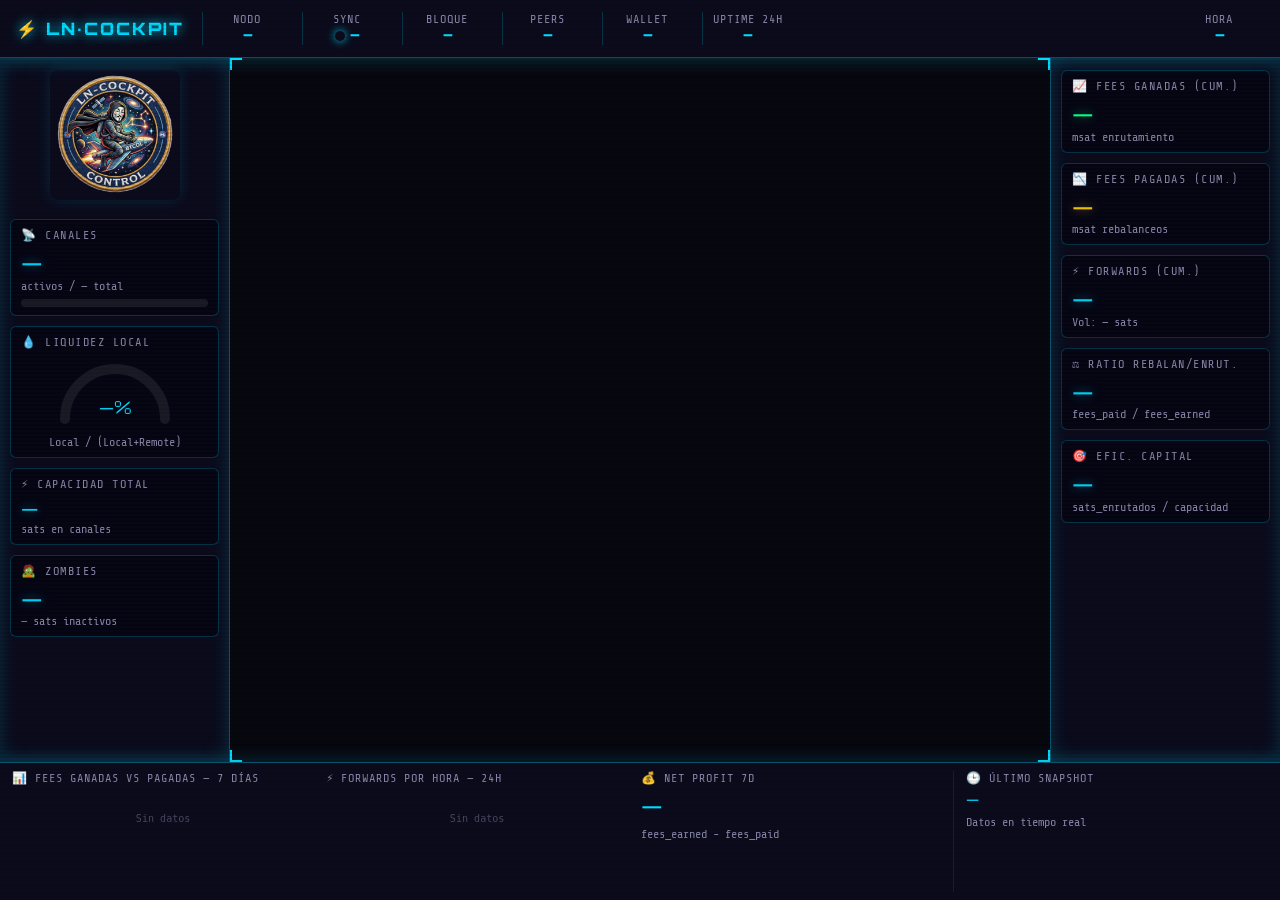
<file: satoshi-odyssey/exports/lightning_cockpit.html>
<!DOCTYPE html>
<html lang="es">
<head>
<meta charset="UTF-8">
<meta name="viewport" content="width=device-width,initial-scale=1">
<title>LN Lightning Cockpit HUD</title>
<link rel="preconnect" href="https://fonts.googleapis.com">
<link href="https://fonts.googleapis.com/css2?family=Share+Tech+Mono&family=Orbitron:wght@400;700;900&display=swap" rel="stylesheet">
<style>
  *{box-sizing:border-box;margin:0;padding:0}
  :root{
    --bg:#07070f;--panel:#0d0d1e;--cyan:#00dcff;--green:#00ff88;
    --gold:#ffd700;--red:#ff4466;--amber:#ffcc00;--violet:#7b2fff;
    --text:#e0e0f0;--sub:#8888aa;--border:rgba(0,220,255,0.35);
  }
  html,body{width:100%;height:100%;background:var(--bg);color:var(--text);overflow:hidden;
    font-family:'Share Tech Mono',monospace;}

  /* ── SCANLINE OVERLAY ── */
  body::after{content:'';position:fixed;inset:0;pointer-events:none;z-index:9990;
    background:repeating-linear-gradient(0deg,transparent,transparent 2px,rgba(0,0,0,.07) 2px,rgba(0,0,0,.07) 4px);}

  /* ── GRID LAYOUT ── */
  #cockpit{display:grid;width:100vw;height:100vh;
    grid-template-areas:"top top top" "left center right" "bottom bottom bottom";
    grid-template-columns:230px 1fr 230px;
    grid-template-rows:58px 1fr 138px;}

  /* ── SHARED PANEL STYLE ── */
  .hud-panel{background:rgba(13,13,30,.92);border-color:var(--border);
    backdrop-filter:blur(6px);}

  /* ── TOP BAR ── */
  #hud-top{grid-area:top;border-bottom:1px solid var(--border);
    box-shadow:0 0 18px rgba(0,220,255,.25);display:flex;align-items:center;
    padding:0 16px;gap:10px;z-index:100;}
  #hud-top .logo{font-family:'Orbitron',sans-serif;font-weight:900;font-size:17px;
    color:var(--cyan);letter-spacing:2px;white-space:nowrap;margin-right:8px;
    text-shadow:0 0 12px var(--cyan);}
  .top-seg{display:flex;flex-direction:column;align-items:center;
    padding:0 10px;border-left:1px solid rgba(0,220,255,.2);min-width:90px;}
  .top-seg .lbl{font-size:12px;color:var(--sub);letter-spacing:1px;text-transform:uppercase;}
  .top-seg .val{font-size:17px;color:var(--cyan);font-weight:bold;white-space:nowrap;}
  #sync-dot{width:10px;height:10px;border-radius:50%;display:inline-block;margin-right:5px;
    box-shadow:0 0 8px currentColor;}
  .synced{color:var(--green)}.unsynced{color:var(--red)}
  @keyframes pulse{0%,100%{opacity:1}50%{opacity:.4}}
  .pulse{animation:pulse 1.5s ease-in-out infinite}

  /* ── LEFT PANEL ── */
  #hud-left{grid-area:left;border-right:1px solid var(--border);
    box-shadow:0 0 20px rgba(0,220,255,.18) inset;padding:12px 10px;
    display:flex;flex-direction:column;gap:10px;overflow:hidden;}

  /* ── RIGHT PANEL ── */
  #hud-right{grid-area:right;border-left:1px solid var(--border);
    box-shadow:0 0 20px rgba(0,220,255,.18) inset;padding:12px 10px;
    display:flex;flex-direction:column;gap:10px;overflow:hidden;}

  /* ── CENTER ── */
  #hud-center{grid-area:center;position:relative;overflow:hidden;}
  #hud-center iframe{width:100%;height:100%;border:none;display:block;}

  /* ── BOTTOM BAR ── */
  #hud-bottom{grid-area:bottom;border-top:1px solid var(--border);
    box-shadow:0 0 18px rgba(0,220,255,.2);display:flex;align-items:stretch;
    padding:8px 12px;gap:12px;overflow:hidden;}

  /* ── INSTRUMENT CARD ── */
  .card{background:rgba(5,5,18,.7);border:1px solid rgba(0,220,255,.22);
    border-radius:6px;padding:8px 10px;}
  .card-title{font-size:12px;color:var(--sub);letter-spacing:1.5px;
    text-transform:uppercase;margin-bottom:6px;display:flex;align-items:center;gap:4px;}
  .card-val{font-size:26px;font-family:'Orbitron',sans-serif;color:var(--cyan);
    line-height:1.1;text-shadow:0 0 10px rgba(0,220,255,.5);}
  .card-val.green{color:var(--green);text-shadow:0 0 10px rgba(0,255,136,.5)}
  .card-val.amber{color:var(--amber);text-shadow:0 0 10px rgba(255,204,0,.5)}
  .card-val.red{color:var(--red);text-shadow:0 0 10px rgba(255,68,102,.5)}
  .card-sub{font-size:12px;color:var(--sub);margin-top:2px;}

  /* ── GAUGE SVG ── */
  .gauge-wrap{display:flex;justify-content:center;align-items:center;padding:4px 0;}

  /* ── BAR METER ── */
  .bar-meter{height:8px;background:rgba(255,255,255,.08);border-radius:4px;overflow:hidden;margin-top:4px;}
  .bar-fill{height:100%;border-radius:4px;transition:width .8s ease;}

  /* ── SPARKLINE ── */
  .spark-wrap{flex:1;min-width:0;display:flex;flex-direction:column;}
  .spark-title{font-size:12px;color:var(--sub);letter-spacing:1px;text-transform:uppercase;margin-bottom:4px;}
  .spark-wrap svg{width:100%;height:60px;}

  /* ── BOTTOM SEGMENTS ── */
  .bot-seg{flex:1;min-width:0;display:flex;flex-direction:column;gap:4px;
    border-right:1px solid rgba(0,220,255,.12);padding-right:10px;}
  .bot-seg:last-child{border-right:none;padding-right:0;}
  .bot-label{font-size:12px;color:var(--sub);letter-spacing:1px;text-transform:uppercase;}
  .bot-val{font-family:'Orbitron',sans-serif;font-size:22px;color:var(--cyan);}
  .bot-val.pos{color:var(--green)}.bot-val.neg{color:var(--red)}

  /* ── DIVIDER ── */
  .hdiv{height:1px;background:rgba(0,220,255,.15);margin:2px 0;}


  /* ── TOOLTIP (JS-driven, never clipped by overflow:hidden) ── */
  .tip{cursor:help;}
  #hud-floatip{
    position:fixed;z-index:99999;display:none;
    background:rgba(4,4,20,0.97);
    border:1px solid rgba(0,220,255,0.55);
    color:#d0d8f0;font-size:11.5px;line-height:1.6;
    padding:10px 14px;border-radius:8px;
    white-space:pre-line;max-width:260px;
    box-shadow:0 0 18px rgba(0,220,255,0.35);
    font-family:'Share Tech Mono',monospace;
    pointer-events:none;
  }

  /* ── CORNER DECO ── */
  .corner-tl,.corner-tr,.corner-bl,.corner-br{position:absolute;width:12px;height:12px;z-index:10;}
  .corner-tl{top:0;left:0;border-top:2px solid var(--cyan);border-left:2px solid var(--cyan);}
  .corner-tr{top:0;right:0;border-top:2px solid var(--cyan);border-right:2px solid var(--cyan);}
  .corner-bl{bottom:0;left:0;border-bottom:2px solid var(--cyan);border-left:2px solid var(--cyan);}
  .corner-br{bottom:0;right:0;border-bottom:2px solid var(--cyan);border-right:2px solid var(--cyan);}
</style>
</head>
<body>
<div id="cockpit">

  <!-- TOP BAR -->
  <div id="hud-top" class="hud-panel">
    <div class="logo">⚡ LN·COCKPIT</div>
    <div class="top-seg tip" data-tip="Alias del nodo anunciado al grafo Lightning.
Debe coincidir con lnd.conf.">
      <span class="lbl">Nodo</span>
      <span class="val" id="t-alias">—</span>
    </div>
    <div class="top-seg tip" data-tip="🟢 OK = sincronizado y operativo.
🔴 NO = offline o atrasado.
Ningún pago se enruta si NO está sincronizado.">
      <span class="lbl">Sync</span>
      <span class="val" id="t-sync"><span id="sync-dot"></span><span id="sync-txt">—</span></span>
    </div>
    <div class="top-seg tip" data-tip="Altura de bloque que conoce el nodo.
Debe estar al día con la red.
&gt;6 bloques de atraso = problema de sync.">
      <span class="lbl">Bloque</span>
      <span class="val" id="t-block">—</span>
    </div>
    <div class="top-seg tip" data-tip="Peers P2P conectados actualmente.
Óptimo: ≥3 peers activos.
&lt;2 = riesgo de aislamiento de la red.">
      <span class="lbl">Peers</span>
      <span class="val" id="t-peers">—</span>
    </div>
    <div class="top-seg tip" data-tip="Saldo on-chain confirmado.
Mantener reserva para abrir canales.
Demasiado on-chain = capital sin trabajar.">
      <span class="lbl">Wallet</span>
      <span class="val" id="t-wallet">—</span>
    </div>
    <div class="top-seg tip" data-tip="% de tiempo online en las últimas 24h.
100% = nodo siempre operativo.
&lt;95% = reinicios o problemas de red frecuentes.">
      <span class="lbl">Uptime 24h</span>
      <span class="val" id="t-uptime">—</span>
    </div>
    <div style="flex:1"></div>
    <div class="top-seg" style="border-left:none;">
      <span class="lbl">Hora</span>
      <span class="val" id="t-clock">—</span>
    </div>
  </div>

  <!-- LEFT PANEL: Canales & Liquidez -->
  <div id="hud-left" class="hud-panel">
    <!-- Logo -->
    <div style="text-align: center; margin-bottom: 5px;">
      <img src="../images/ln-cockpit-Small.png" alt="LN Cockpit Logo" style="width: 130px; height: auto; border-radius: 8px; box-shadow: 0 0 15px rgba(0, 220, 255, 0.15);">
    </div>
    
    <!-- Canales activos/inactivos -->
    <div class="card tip" data-tip="Ideal: ≥80% de canales activos.
Inactivos = peer desconectado.
Si persiste &gt;24h, considera cerrar el canal.">
      <div class="card-title">📡 Canales</div>
      <div class="card-val" id="l-ch-active">—</div>
      <div class="card-sub">activos / <span id="l-ch-total">—</span> total</div>
      <div class="bar-meter" style="margin-top:6px;">
        <div class="bar-fill" id="l-ch-bar" style="background:var(--green);width:0%"></div>
      </div>
    </div>
    <!-- Gauge liquidez -->
    <div class="card tip" data-tip="Óptimo: 40–60%.
&lt;20% = sin liquidez saliente (no puedes enviar).
&gt;80% = sin liquidez entrante (no puedes recibir).
Equilibrio = más enrutamiento posible.">
      <div class="card-title">💧 Liquidez Local</div>
      <div class="gauge-wrap">
        <svg width="110" height="70" viewBox="0 0 110 70">
          <path d="M5,60 A50,50 0 0,1 105,60" fill="none" stroke="rgba(255,255,255,.08)" stroke-width="10" stroke-linecap="round"/>
          <path id="gauge-arc" d="M5,60 A50,50 0 0,1 105,60" fill="none" stroke="var(--green)" stroke-width="10" stroke-linecap="round"
            stroke-dasharray="157" stroke-dashoffset="157"/>
          <text x="55" y="55" text-anchor="middle" fill="var(--cyan)" font-family="Orbitron,sans-serif" font-size="18" id="gauge-pct">—%</text>
        </svg>
      </div>
      <div class="card-sub" style="text-align:center">Local / (Local+Remote)</div>
    </div>
    <!-- Capacidad total -->
    <div class="card tip" data-tip="Sats totales bloqueados en canales.
A mayor capacidad, más atractivo como hub.
Mainnet: nodos relevantes &gt;10M sats.
Capital en on-chain = capital sin trabajar.">
      <div class="card-title">⚡ Capacidad Total</div>
      <div class="card-val" style="font-size:21px;" id="l-capacity">—</div>
      <div class="card-sub">sats en canales</div>
    </div>
    <!-- Zombies -->
    <div class="card tip" id="card-zombies" data-tip="Ideal: 0.
Canal activo sin actualizaciones en &gt;7 días.
Capital inmovilizado e improductivo.
Considera cerrar zombies persistentes.">
      <div class="card-title">🧟 Zombies</div>
      <div class="card-val" id="l-zombies">—</div>
      <div class="card-sub" id="l-zombie-cap">— sats inactivos</div>
    </div>
  </div>

  <!-- CENTER: iframe con la red 3D -->
  <div id="hud-center">
    <div class="corner-tl"></div><div class="corner-tr"></div>
    <div class="corner-bl"></div><div class="corner-br"></div>
    <iframe id="graph-frame" src="lightning_cockpit_graph.html" title="Red Lightning 3D"></iframe>
  </div>

  <!-- RIGHT PANEL: Routing & Rentabilidad -->
  <div id="hud-right" class="hud-panel">
    <!-- Fees ganadas acumulado -->
    <div class="card tip" data-tip="Msat ganados enrutando pagos de terceros.
Tendencia creciente = nodo utilizado como hub.
Mainnet: buenos nodos ganan 100k+ msat/mes.
Testnet4: cifras bajas son normales.">
      <div class="card-title">📈 Fees Ganadas (cum.)</div>
      <div class="card-val green" id="r-fees-earned">—</div>
      <div class="card-sub">msat enrutamiento</div>
    </div>
    <!-- Fees pagadas (rebalanceo) -->
    <div class="card tip" data-tip="Msat pagados en rebalanceos propios.
Debe ser MENOR que las fees ganadas.
Si supera lo ganado, estás subsidiando la red.
Revisa frecuencia y costo de rebalanceos.">
      <div class="card-title">📉 Fees Pagadas (cum.)</div>
      <div class="card-val amber" id="r-fees-paid">—</div>
      <div class="card-sub">msat rebalanceos</div>
    </div>
    <!-- Forwards -->
    <div class="card tip" data-tip="Pagos totales enrutados por tu nodo.
Vol: sats totales que pasaron por ti.
Más forwards = mejor posición en la red.
Forwards grandes = pagos relevantes enrutados.">
      <div class="card-title">⚡ Forwards (cum.)</div>
      <div class="card-val" id="r-fwd-count">—</div>
      <div class="card-sub">Vol: <span id="r-fwd-vol">—</span> sats</div>
    </div>
    <!-- Ratio rebalanceo/enrutamiento -->
    <div class="card tip" data-tip="fees_paid / fees_earned × 100.
&lt;50% Excelente — nodo muy rentable.
50–100% Aceptable — margen mejorable.
&gt;100% Pérdida — rebalanceos demasiado caros.">
      <div class="card-title">⚖️ Ratio Rebalan/Enrut.</div>
      <div class="card-val" id="r-ratio">—</div>
      <div class="card-sub">fees_paid / fees_earned</div>
    </div>
    <!-- Eficiencia de capital -->
    <div class="card tip" data-tip="sats_enrutados / capacidad_total.
Cuánto de tu capital está 'trabajando'.
Mainnet: &gt;1% mensual es aceptable.
Si es 0% en mainnet: revisar fees y conectividad.">
      <div class="card-title">🎯 Efic. Capital</div>
      <div class="card-val" id="r-efficiency">—</div>
      <div class="card-sub">sats_enrutados / capacidad</div>
    </div>
  </div>

  <!-- BOTTOM BAR -->
  <div id="hud-bottom" class="hud-panel">
    <!-- Mini chart fees 7 días -->
    <div class="spark-wrap tip" data-tip="Barras diarias: verde=ganadas, amarillo=pagadas.
Barras verdes más altas = nodo rentable ese día.
Días vacíos = sin actividad de enrutamiento.">
      <div class="spark-title">📊 Fees Ganadas vs Pagadas — 7 días</div>
      <svg id="spark-daily" viewBox="0 0 300 55" preserveAspectRatio="none">
        <text x="150" y="30" fill="rgba(136,136,170,.5)" text-anchor="middle" font-size="10" font-family="monospace">Sin datos</text>
      </svg>
    </div>
    <!-- Mini chart forwards 24h -->
    <div class="spark-wrap tip" data-tip="Pagos enrutados por hora en las últimas 24h.
Picos = alta actividad de enrutamiento.
Plano en 0 = sin tráfico (normal en testnet4).
Tendencia creciente = ganando relevancia en la red.">
      <div class="spark-title">⚡ Forwards por hora — 24h</div>
      <svg id="spark-hourly" viewBox="0 0 300 55" preserveAspectRatio="none">
        <text x="150" y="30" fill="rgba(136,136,170,.5)" text-anchor="middle" font-size="10" font-family="monospace">Sin datos</text>
      </svg>
    </div>
    <!-- Net profit 7 días -->
    <div class="bot-seg tip" data-tip="fees_earned - fees_paid en 7 días.
+ Verde = nodo rentable.
- Rojo = gastas más en rebalanceos de lo que ganas.
Objetivo: siempre positivo.">
      <div class="bot-label">💰 Net Profit 7d</div>
      <div class="bot-val" style="font-size:26px;" id="b-net-profit">—</div>
      <div class="card-sub" id="b-net-sub">fees_earned - fees_paid</div>
    </div>
    <!-- Snapshot ts -->
    <div class="bot-seg tip" data-tip="Timestamp del último registro en node_history.db.
Debe ser reciente (min = intervalo configurado).
Muy desactualizado = colector no está corriendo.">
      <div class="bot-label">🕒 Último Snapshot</div>
      <div class="bot-val" style="font-size:16px;" id="b-snap-ts">—</div>
      <div class="card-sub">Datos en tiempo real</div>
    </div>
  </div>

</div><!-- #cockpit -->

<script>
(function(){
  const S = {"snap": {"id": 4688, "ts": 1780171271, "block_height": 137065, "alias": "btcol-testnet4", "pubkey": "0391a0f5677df1cfab216c04ae2d1a56812c0b5e750647390f2330a18c9d11a756", "synced_to_chain": 1, "synced_to_graph": 1, "num_peers": 9, "channels_active": 7, "channels_inactive": 0, "channels_pending_open": 0, "channels_pending_close": 0, "channels_total": 7, "capacity_total": 13200000, "balance_local": 8234957, "balance_remote": 4955903, "wallet_confirmed": 6247300, "wallet_unconfirmed": 0, "liquidity_ratio": 62.43, "capital_concentration": 37.88, "fwd_count_cum": 4, "fwd_amt_cum_sat": 316002, "fwd_fees_cum_msat": 105116, "fwd_avg_size_sat": 79000, "payments_count_cum": 141, "payments_fees_cum_msat": 1954775, "zombie_channels": 0, "inactive_capital_sat": 0, "capital_efficiency": 0.0}, "hourly": [{"hour_ts": 1780149600, "fwd_count_delta": 0, "fwd_amt_delta_sat": 0, "fees_earned_msat": 0, "fees_paid_msat": 1954775, "avg_liquidity_ratio": 62.43, "active_channels": 7, "zombie_channels": 0, "sample_count": 1}, {"hour_ts": 1780153200, "fwd_count_delta": 0, "fwd_amt_delta_sat": 0, "fees_earned_msat": 0, "fees_paid_msat": 0, "avg_liquidity_ratio": 62.43, "active_channels": 7, "zombie_channels": 0, "sample_count": 1}, {"hour_ts": 1780171200, "fwd_count_delta": 0, "fwd_amt_delta_sat": 0, "fees_earned_msat": 0, "fees_paid_msat": 0, "avg_liquidity_ratio": 62.43, "active_channels": 7, "zombie_channels": 0, "sample_count": 1}], "daily": [{"date": "2026-05-12", "fwd_count_delta": 0, "fwd_amt_delta_sat": 0, "fees_earned_msat": 0, "fees_paid_msat": 0, "net_profit_msat": 0, "avg_liquidity_ratio": 75.18, "avg_active_channels": 7.0, "avg_capacity_sat": 8700000, "disconnections": 0, "zombie_channels": 0, "inactive_capital_sat": 0, "capital_efficiency": 0.0, "sample_count": 578}, {"date": "2026-05-13", "fwd_count_delta": 0, "fwd_amt_delta_sat": 0, "fees_earned_msat": 0, "fees_paid_msat": 0, "net_profit_msat": 0, "avg_liquidity_ratio": 75.19, "avg_active_channels": 6.0, "avg_capacity_sat": 8700000, "disconnections": 0, "zombie_channels": 0, "inactive_capital_sat": 0, "capital_efficiency": 0.0, "sample_count": 576}, {"date": "2026-05-14", "fwd_count_delta": 0, "fwd_amt_delta_sat": 0, "fees_earned_msat": 0, "fees_paid_msat": 0, "net_profit_msat": 0, "avg_liquidity_ratio": 75.19, "avg_active_channels": 5.97, "avg_capacity_sat": 8700000, "disconnections": 0, "zombie_channels": 0, "inactive_capital_sat": 0, "capital_efficiency": 0.0, "sample_count": 507}, {"date": "2026-05-15", "fwd_count_delta": 0, "fwd_amt_delta_sat": 0, "fees_earned_msat": 0, "fees_paid_msat": 15006, "net_profit_msat": -15006, "avg_liquidity_ratio": 66.62, "avg_active_channels": 6.67, "avg_capacity_sat": 11933330, "disconnections": 0, "zombie_channels": 0, "inactive_capital_sat": 0, "capital_efficiency": 0.0, "sample_count": 15}, {"date": "2026-05-16", "fwd_count_delta": 0, "fwd_amt_delta_sat": 0, "fees_earned_msat": 0, "fees_paid_msat": 0, "net_profit_msat": 0, "avg_liquidity_ratio": 62.39, "avg_active_channels": 7.0, "avg_capacity_sat": 13200000, "disconnections": 0, "zombie_channels": 0, "inactive_capital_sat": 0, "capital_efficiency": 0.0, "sample_count": 1}, {"date": "2026-05-27", "fwd_count_delta": 0, "fwd_amt_delta_sat": 0, "fees_earned_msat": 0, "fees_paid_msat": 0, "net_profit_msat": 0, "avg_liquidity_ratio": 0.0, "avg_active_channels": 0.0, "avg_capacity_sat": 0, "disconnections": 2, "zombie_channels": 0, "inactive_capital_sat": 0, "capital_efficiency": 0.0, "sample_count": 2}, {"date": "2026-05-30", "fwd_count_delta": 0, "fwd_amt_delta_sat": 0, "fees_earned_msat": 0, "fees_paid_msat": 1954775, "net_profit_msat": -1954775, "avg_liquidity_ratio": 62.43, "avg_active_channels": 7.0, "avg_capacity_sat": 13200000, "disconnections": 0, "zombie_channels": 0, "inactive_capital_sat": 0, "capital_efficiency": 0.0, "sample_count": 3}], "net_profit_7d_msat": -1969781, "uptime_pct_7d": 100.0, "zombies_list": []};

  // ── language detection (reads from parent page OR localStorage) ──
  let currentIsEn = ((window.parent && window.parent.currentLang) || localStorage.getItem('lang') || 'es') === 'en';

  // Translation dictionary (ES → EN)
  const EN = {
    "Nodo": "Node", "Sync": "Sync", "Bloque": "Block", "Peers": "Peers",
    "Wallet": "Wallet", "Uptime 24h": "Uptime 24h", "Hora": "Time", "REFRESCO": "REFRESH",
    "📡 Canales": "📡 Channels", "💧 Liquidez Local": "💧 Local Liquidity",
    "Local / (Local+Remote)": "Local / (Local+Remote)",
    "⚡ Capacidad Total": "⚡ Total Capacity", "sats en canales": "sats in channels",
    "🧟 Zombies": "🧟 Zombies",
    "📈 Fees Ganadas (cum.)": "📈 Fees Earned (cum.)", "msat enrutamiento": "routing msats",
    "📉 Fees Pagadas (cum.)": "📉 Fees Paid (cum.)", "msat rebalanceos": "rebalancing msats",
    "⚡ Forwards (cum.)": "⚡ Forwards (cum.)", "⚖️ Ratio Rebalan/Enrut.": "⚖️ Rebal/Fwd Ratio",
    "fees_paid / fees_earned": "fees_paid / fees_earned",
    "🎯 Efic. Capital": "🎯 Cap. Efficiency", "sats_enrutados / capacidad": "routed_sats / capacity",
    "📊 Fees Ganadas vs Pagadas — 7 días": "📊 Fees Earned vs Paid — 7 days",
    "⚡ Forwards por hora — 24h": "⚡ Forwards per hour — 24h",
    "💰 Net Profit 7d": "💰 Net Profit 7d", "fees_earned - fees_paid": "fees_earned - fees_paid",
    "🕒 Último Snapshot": "🕒 Last Snapshot", "Datos en tiempo real": "Real-time data",
    "Ganadas": "Earned", "Pagadas": "Paid", "Sin datos": "No data",
    "Alias del nodo anunciado al grafo Lightning.
Debe coincidir con lnd.conf.": "Node alias announced to the Lightning graph.
Must match lnd.conf.",
    "🟢 OK = sincronizado y operativo.
🔴 NO = offline o atrasado.
Ningún pago se enruta si NO está sincronizado.": "🟢 OK = synchronized and active.
🔴 NO = offline or lagging.
No payments are routed if NOT synchronized.",
    "Altura de bloque que conoce el nodo.
Debe estar al día con la red.
>6 bloques de atraso = problema de sync.": "Block height known by the node.
Must be up to date with the network.
>6 blocks lag = sync issue.",
    "Peers P2P conectados actualmente.
Óptimo: ≥3 peers activos.
<2 = riesgo de aislamiento de la red.": "P2P peers currently connected.
Optimal: ≥3 active peers.
<2 = risk of network isolation.",
    "Saldo on-chain confirmado.
Mantener reserva para abrir canales.
Demasiado on-chain = capital sin trabajar.": "Confirmed on-chain balance.
Keep reserve to open channels.
Too much on-chain = idle capital.",
    "% de tiempo online en las últimas 24h.
100% = nodo siempre operativo.
<95% = reinicios o problemas de red frecuentes.": "% of online uptime in last 24h.
100% = node always active.
<95% = frequent restarts or network issues.",
    "Ideal: ≥80% de canales activos.
Inactivos = peer desconectado.
Si persiste >24h, considera cerrar el canal.": "Ideal: ≥80% active channels.
Inactive = disconnected peer.
If it persists >24h, consider closing.",
    "Óptimo: 40–60%.
<20% = sin liquidez saliente (no puedes enviar).
>80% = sin liquidez entrante (no puedes recibir).
Equilibrio = más enrutamiento posible.": "Optimal: 40–60%.
<20% = no outbound liquidity (cannot send).
>80% = no inbound liquidity (cannot receive).
Balance = maximum routing potential.",
    "Sats totales bloqueados en canales.
A mayor capacidad, más atractivo como hub.
Mainnet: nodos relevantes >10M sats.
Capital en on-chain = capital sin trabajar.": "Total sats locked in channels.
Larger capacity makes it more attractive as a hub.
Mainnet: relevant nodes >10M sats.
On-chain capital = idle capital.",
    "Ideal: 0.
Canal activo sin actualizaciones en >7 días.
Capital inmovilizado e improductivo.
Considera cerrar zombies persistentes.": "Ideal: 0.
Active channel with no updates for >7 days.
Locked and unproductive capital.
Consider closing persistent zombies.",
    "Msat ganados enrutando pagos de terceros.
Tendencia creciente = nodo utilizado como hub.
Mainnet: buenos nodos ganan 100k+ msat/mes.
Testnet4: cifras bajas son normales.": "Earned msats routing third-party payments.
Rising trend = node is active as a hub.
Mainnet: good nodes earn 100k+ msat/month.
Testnet4: low figures are normal.",
    "Msat pagados en rebalanceos propios.
Debe ser MENOR que las fees ganadas.
Si supera lo ganado, estás subsidiendo la red.
Revisa frecuencia y costo de rebalanceos.": "Paid msats in self-rebalances.
Must be LESS than fees earned.
If higher, you are subsidizing the network.
Review rebalance cost and frequency.",
    "Pagos totales enrutados por tu nodo.
Vol: sats totales que pasaron por ti.
Más forwards = mejor posición en la red.
Forwards grandes = pagos relevantes enrutados.": "Total payments routed by your node.
Vol: total sats that passed through you.
More forwards = better network position.
Large forwards = relevant routed payments.",
    "fees_paid / fees_earned × 100.
<50% Excelente — nodo muy rentable.
50–100% Aceptable — margen mejorable.
>100% Pérdida — rebalanceos demasiado caros.": "fees_paid / fees_earned × 100.
<50% Excellent — very profitable node.
50–100% Acceptable — room for improvement.
>100% Loss — rebalances too expensive.",
    "sats_enrutados / capacidad_total.
Cuánto de tu capital está 'trabajando'.
Mainnet: >1% mensual es aceptable.
Si es 0% en mainnet: revisar fees y conectividad.": "routed_sats / total_capacity.
How much of your capital is 'working'.
Mainnet: >1% monthly is acceptable.
If 0% on mainnet: check fees and connectivity.",
    "Barras diarias: verde=ganadas, amarillo=pagadas.
Barras verdes más altas = nodo rentable ese día.
Días vacíos = sin actividad de enrutamiento.": "Daily bars: green=earned, yellow=paid.
Tall green bars = profitable node that day.
Empty days = no routing activity.",
    "Pagos enrutados por hora en las últimas 24h.
Picos = alta actividad de enrutamiento.
Plano en 0 = sin tráfico (normal en testnet4).
Tendencia creciente = ganando relevancia en la red.": "Hourly routed payments in last 24h.
Peaks = high routing activity.
Flat zero = no traffic (normal on testnet4).
Rising trend = gaining network relevance.",
    "fees_earned - fees_paid en 7 días.
+ Verde = nodo rentable.
- Rojo = gastas más en rebalanceos de lo que ganas.
Objetivo: siempre positivo.": "fees_earned - fees_paid in 7 days.
+ Green = profitable node.
- Red = spending more on rebalances than earning.
Goal: always positive.",
    "Timestamp del último registro en node_history.db.
Debe ser reciente (min = intervalo configurado).
Muy desactualizado = colector no está corriendo.": "Timestamp of the last entry in node_history.db.
Must be recent (min = configured interval).
Very old = collector is not running."
  };

  // Cache original ES texts so we can toggle back cleanly
  const _origTips  = new Map();
  const _origTexts = new Map();

  function trText(text, isEn) {
    if (!text || !isEn) return text;
    const key = text.trim();
    return EN[key] || text;
  }

  // Re-applies all translatable labels for the current language setting
  function applyLang(isEn) {
    // Tooltips
    document.querySelectorAll('[data-tip]').forEach(el => {
      if (!_origTips.has(el)) _origTips.set(el, el.getAttribute('data-tip'));
      el.setAttribute('data-tip', trText(_origTips.get(el), isEn));
    });
    // Static labels
    ['.top-seg .lbl', '.card-title', '.card-sub', '.bot-label', '.spark-title'].forEach(sel => {
      document.querySelectorAll(sel).forEach(el => {
        if (!_origTexts.has(el)) _origTexts.set(el, el.textContent);
        el.textContent = trText(_origTexts.get(el), isEn);
      });
    });
    // "No data" in SVG placeholders
    document.querySelectorAll('#spark-daily text, #spark-hourly text').forEach(el => {
      const orig = el.textContent;
      if (orig === 'Sin datos' || orig === 'No data') {
        el.textContent = isEn ? 'No data' : 'Sin datos';
      }
    });
    // Zombie sub-label (re-built dynamically)
    const zCap = document.getElementById('l-zombie-cap');
    if (zCap) {
      zCap.textContent = fmtSat(snap.inactive_capital_sat || 0) + (isEn ? ' inactive sats' : ' sats inactivos');
    }
    // Reload button label
    const lbl = document.querySelector('[data-role="reload-lbl"]');
    if (lbl) lbl.textContent = isEn ? 'REFRESH' : 'REFRESCO';
    // Timestamp locale
    if (snap.ts) {
      const d = new Date(snap.ts * 1000);
      const tsEl = document.getElementById('b-snap-ts');
      if (tsEl) tsEl.textContent = d.toLocaleString(isEn ? 'en-US' : 'es', {hour12: false});
    }
  }

  // ── Helpers ──
  const $ = id => document.getElementById(id);
  const fmtSat = n => n >= 1e6 ? (n/1e6).toFixed(2)+'M' : n >= 1e3 ? (n/1e3).toFixed(1)+'k' : String(n);
  const fmtMsat = n => n >= 1e9 ? (n/1e9).toFixed(2)+'M sat' : n >= 1e6 ? (n/1e6).toFixed(1)+'k sat' : (n/1000).toFixed(0)+' sat';

  // ── Clock ──
  function updateClock(){
    $('t-clock').textContent = new Date().toLocaleTimeString(currentIsEn ? 'en-US' : 'es',{hour12:false});
  }
  setInterval(updateClock, 1000); updateClock();

  // ── Populate from snapshot ──
  const snap = S.snap || {};
  if(snap.alias) $('t-alias').textContent = snap.alias;
  if(snap.block_height) $('t-block').textContent = Number(snap.block_height).toLocaleString();

  if(snap.num_peers !== undefined) {
    const p = snap.num_peers;
    const pEl = $('t-peers');
    pEl.textContent = p;
    if (p >= 3) { pEl.style.color = 'var(--green)'; pEl.style.textShadow = '0 0 8px var(--green)'; }
    else if (p === 2) { pEl.style.color = 'var(--amber)'; pEl.style.textShadow = '0 0 8px var(--amber)'; }
    else { pEl.style.color = 'var(--red)'; pEl.style.textShadow = '0 0 8px var(--red)'; }
  }

  if(snap.wallet_confirmed !== undefined)
    $('t-wallet').textContent = fmtSat(snap.wallet_confirmed)+' sat';

  const up = S.uptime_pct_7d || 0;
  const upEl = $('t-uptime');
  upEl.textContent = up + '%';
  if (up >= 95) { upEl.style.color = 'var(--green)'; upEl.style.textShadow = '0 0 8px var(--green)'; }
  else if (up >= 80) { upEl.style.color = 'var(--amber)'; upEl.style.textShadow = '0 0 8px var(--amber)'; }
  else { upEl.style.color = 'var(--red)'; upEl.style.textShadow = '0 0 8px var(--red)'; }

  const synced = snap.synced_to_chain === 1;
  const dot = $('sync-dot');
  dot.className = synced ? 'synced' : 'unsynced pulse';
  $('sync-txt').textContent = synced ? 'OK' : 'NO';

  const chA = snap.channels_active || 0;
  const chT = snap.channels_total || 0;
  const chEl = $('l-ch-active');
  chEl.textContent = chA;
  $('l-ch-total').textContent = chT;
  const pct = chT > 0 ? (chA/chT*100) : 0;
  let cColor = 'var(--green)';
  if (pct < 40) cColor = 'var(--red)';
  else if (pct < 80) cColor = 'var(--amber)';
  $('l-ch-bar').style.width = pct + '%';
  $('l-ch-bar').style.background = cColor;
  chEl.style.color = cColor;
  chEl.style.textShadow = `0 0 10px ${cColor}`;

  const liq = snap.liquidity_ratio || 0;
  const liqEl = $('gauge-pct');
  liqEl.textContent = liq.toFixed(1) + '%';
  const arc = document.getElementById('gauge-arc');
  arc.setAttribute('stroke-dashoffset', 157 - (liq/100)*157);
  const gc = (liq > 85 || liq < 15) ? 'var(--red)' : (liq > 70 || liq < 30) ? 'var(--amber)' : 'var(--green)';
  arc.setAttribute('stroke', gc);
  liqEl.setAttribute('fill', gc);

  $('l-capacity').textContent = fmtSat(snap.capacity_total || 0);

  const z = snap.zombie_channels || 0;
  const zEl = $('l-zombies');
  zEl.textContent = z;
  zEl.className = 'card-val ' + (z > 0 ? 'red' : 'green');

  if (S.zombies_list && S.zombies_list.length > 0) {
    let zTipEs = "🧟 ZOMBIES DETECTADOS:
";
    let zTipEn = "🧟 ZOMBIES DETECTED:
";
    S.zombies_list.forEach(zb => {
      const alias = zb.peer_alias || '?';
      const line = `- ${alias} (${fmtSat(zb.capacity)} sats)
`;
      zTipEs += line; zTipEn += line;
    });
    zTipEs += "
Considera cerrar estos canales.";
    zTipEn += "
Consider closing these channels.";
    EN[zTipEs] = zTipEn;
    const cardZ = $('card-zombies');
    if (cardZ) { cardZ.setAttribute('data-tip', zTipEs); _origTips.set(cardZ, zTipEs); }
  }

  $('r-fees-earned').textContent = fmtMsat(snap.fwd_fees_cum_msat || 0);
  $('r-fees-paid').textContent = fmtMsat(snap.payments_fees_cum_msat || 0);
  $('r-fwd-count').textContent = (snap.fwd_count_cum || 0).toLocaleString();
  $('r-fwd-vol').textContent = fmtSat(snap.fwd_amt_cum_sat || 0);

  const earned = snap.fwd_fees_cum_msat || 1;
  const paid   = snap.payments_fees_cum_msat || 0;
  const ratio  = earned > 0 ? (paid/earned*100).toFixed(1) : '0.0';
  const rEl = $('r-ratio');
  rEl.textContent = ratio + '%';
  rEl.className = 'card-val ' + (parseFloat(ratio) > 100 ? 'red' : parseFloat(ratio) > 50 ? 'amber' : 'green');

  $('r-efficiency').textContent = ((snap.capital_efficiency || 0) * 100).toFixed(3) + '%';

  const net7 = S.net_profit_7d_msat || 0;
  const netEl = $('b-net-profit');
  netEl.textContent = (net7 >= 0 ? '+' : '') + fmtMsat(net7);
  netEl.className = 'bot-val ' + (net7 >= 0 ? 'pos' : 'neg');

  if(snap.ts){
    $('b-snap-ts').textContent = new Date(snap.ts * 1000).toLocaleString(currentIsEn ? 'en-US' : 'es',{hour12:false});
  }

  // ── Sparklines ──
  function makeSparkBars(svgId, data, keyEarned, keyPaid, colorE, colorP){
    const svg = $(svgId);
    if(!data || data.length === 0) return;
    svg.innerHTML = '';
    const W=300, H=55, PAD=4, n=data.length;
    const bw = (W - PAD*(n+1)) / n;
    const maxV = Math.max(...data.map(d=>(d[keyEarned]||0)+(d[keyPaid]||0)), 1);
    data.forEach((d,i)=>{
      const e=d[keyEarned]||0, p=d[keyPaid]||0, xb=PAD+i*(bw+PAD);
      const he=(e/maxV)*(H-8), hp=(p/maxV)*(H-8);
      if(he>0){const r=document.createElementNS('http://www.w3.org/2000/svg','rect');r.setAttribute('x',xb);r.setAttribute('y',H-8-he);r.setAttribute('width',bw/2);r.setAttribute('height',he);r.setAttribute('fill',colorE);r.setAttribute('rx','1');svg.appendChild(r);}
      if(hp>0){const r=document.createElementNS('http://www.w3.org/2000/svg','rect');r.setAttribute('x',xb+bw/2);r.setAttribute('y',H-8-hp);r.setAttribute('width',bw/2);r.setAttribute('height',hp);r.setAttribute('fill',colorP);r.setAttribute('rx','1');svg.appendChild(r);}
    });
    const lg1=document.createElementNS('http://www.w3.org/2000/svg','rect');lg1.setAttribute('x',2);lg1.setAttribute('y',1);lg1.setAttribute('width',6);lg1.setAttribute('height',4);lg1.setAttribute('fill',colorE);
    const lg2=document.createElementNS('http://www.w3.org/2000/svg','rect');lg2.setAttribute('x',38);lg2.setAttribute('y',1);lg2.setAttribute('width',6);lg2.setAttribute('height',4);lg2.setAttribute('fill',colorP);
    const t1=document.createElementNS('http://www.w3.org/2000/svg','text');t1.setAttribute('x',10);t1.setAttribute('y',6);t1.setAttribute('fill','rgba(136,136,170,.8)');t1.setAttribute('font-size','5');t1.textContent=currentIsEn?'Earned':'Ganadas';
    const t2=document.createElementNS('http://www.w3.org/2000/svg','text');t2.setAttribute('x',46);t2.setAttribute('y',6);t2.setAttribute('fill','rgba(136,136,170,.8)');t2.setAttribute('font-size','5');t2.textContent=currentIsEn?'Paid':'Pagadas';
    svg.appendChild(lg1);svg.appendChild(t1);svg.appendChild(lg2);svg.appendChild(t2);
  }

  function makeSparkLine(svgId, data, key, color){
    const svg=$(svgId); if(!data||data.length===0) return; svg.innerHTML='';
    const W=300,H=55,PAD=6;
    const vals=data.map(d=>d[key]||0), maxV=Math.max(...vals,1);
    const pts=vals.map((v,i)=>`${PAD+(i/(vals.length-1||1))*(W-2*PAD)},${H-PAD-(v/maxV)*(H-2*PAD)}`);
    const area=document.createElementNS('http://www.w3.org/2000/svg','polyline');
    area.setAttribute('points',pts.join(' '));area.setAttribute('fill','none');area.setAttribute('stroke',color);area.setAttribute('stroke-width','1.5');area.setAttribute('stroke-linejoin','round');svg.appendChild(area);
    const last=pts[pts.length-1].split(',');
    const dot=document.createElementNS('http://www.w3.org/2000/svg','circle');dot.setAttribute('cx',last[0]);dot.setAttribute('cy',last[1]);dot.setAttribute('r','3');dot.setAttribute('fill',color);svg.appendChild(dot);
  }

  makeSparkBars('spark-daily', S.daily, 'fees_earned_msat', 'fees_paid_msat', '#00ff88', '#ffcc00');
  makeSparkLine('spark-hourly', S.hourly, 'fwd_count_delta', '#00dcff');

  // ── Auto-reload countdown ──
  (function(){
    var RELOAD_SECS = 300, remaining = RELOAD_SECS;
    var indEl = document.createElement('div');
    indEl.className = 'top-seg';
    indEl.style.cssText = 'border-left:1px solid rgba(0,220,255,.2);min-width:72px;';
    indEl.innerHTML = '<span class="lbl" data-role="reload-lbl">'+(currentIsEn?'REFRESH':'REFRESCO')+'</span><span class="val" id="reload-cd" style="font-size:13px;color:var(--sub);">5:00</span>';
    document.getElementById('hud-top').appendChild(indEl);
    var cdEl = document.getElementById('reload-cd');
    setInterval(function(){
      remaining--;
      if(remaining<=0){location.reload();return;}
      var m=Math.floor(remaining/60),s=remaining%60;
      cdEl.textContent=m+':'+(s<10?'0':'')+s;
      if(remaining<=30) cdEl.style.color='var(--amber)';
    },1000);
  })();

  // ── Initial translation pass ──
  applyLang(currentIsEn);

  // ── Listen for lang-change postMessage from parent window ──
  window.addEventListener('message', function(e) {
    if (e.data && e.data.type === 'lang-change') {
      currentIsEn = (e.data.lang === 'en');
      applyLang(currentIsEn);
      // Sparkline legends need individual update (SVG text nodes cached in makeSparkBars)
      const sparkLegends = document.querySelectorAll('#spark-daily text');
      if (sparkLegends.length >= 2) {
        sparkLegends[0].textContent = currentIsEn ? 'Earned' : 'Ganadas';
        sparkLegends[1].textContent = currentIsEn ? 'Paid' : 'Pagadas';
      }
    }
  });

})();

</script>

<div id="hud-floatip"></div>
<script>
(function(){
  const tip = document.getElementById('hud-floatip');
  if(!tip) return;
  document.querySelectorAll('[data-tip]').forEach(el => {
    el.addEventListener('mouseenter', () => {
      tip.textContent = el.getAttribute('data-tip');
      tip.style.display = 'block';
    });
    el.addEventListener('mousemove', e => {
      let x = e.clientX + 16, y = e.clientY - 12;
      const tw = 270, th = tip.offsetHeight || 120;
      if (x + tw > window.innerWidth)  x = e.clientX - tw - 10;
      if (y + th > window.innerHeight) y = e.clientY - th - 10;
      tip.style.left = x + 'px';
      tip.style.top  = y + 'px';
    });
    el.addEventListener('mouseleave', () => {
      tip.style.display = 'none';
    });
  });
})();
</script>
</body>
</html>
</file>
